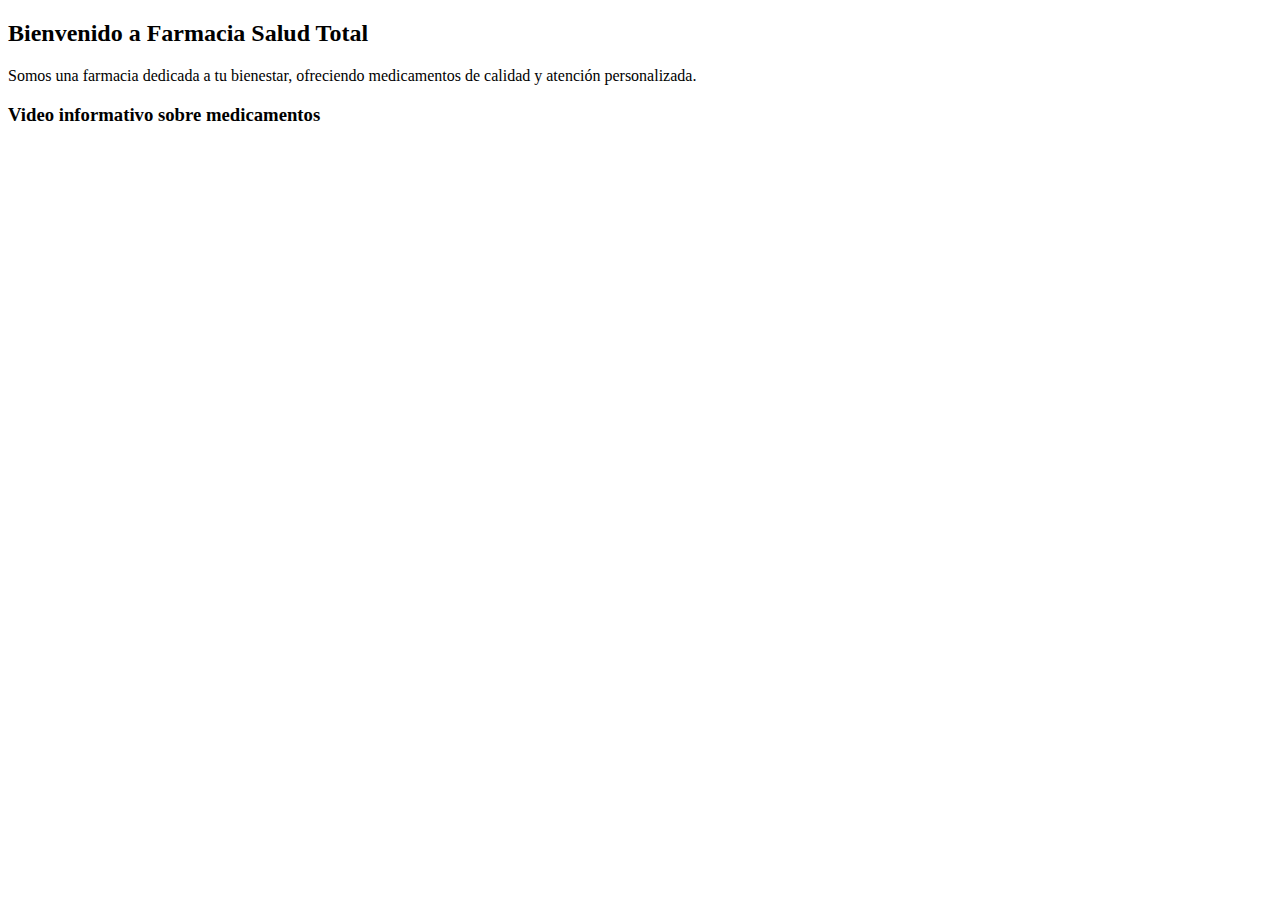
<file: Practica/src/main/resources/templates/index.html>
<!DOCTYPE html>
<html xmlns:th="http://www.thymeleaf.org" th:replace="base :: base(~{::body})">
<body>
    <div>
        <h2>Bienvenido a Farmacia Salud Total</h2>
        <p>Somos una farmacia dedicada a tu bienestar, ofreciendo medicamentos de calidad y atención personalizada.</p>
        <h3>Video informativo sobre medicamentos</h3>
        <iframe width="560" height="315" src="https://www.youtube.com/embed/1R6QKkK1Q2g" 
                title="Video sobre medicamentos" frameborder="0" allowfullscreen></iframe>
    </div>
</body>
</html>
</file>
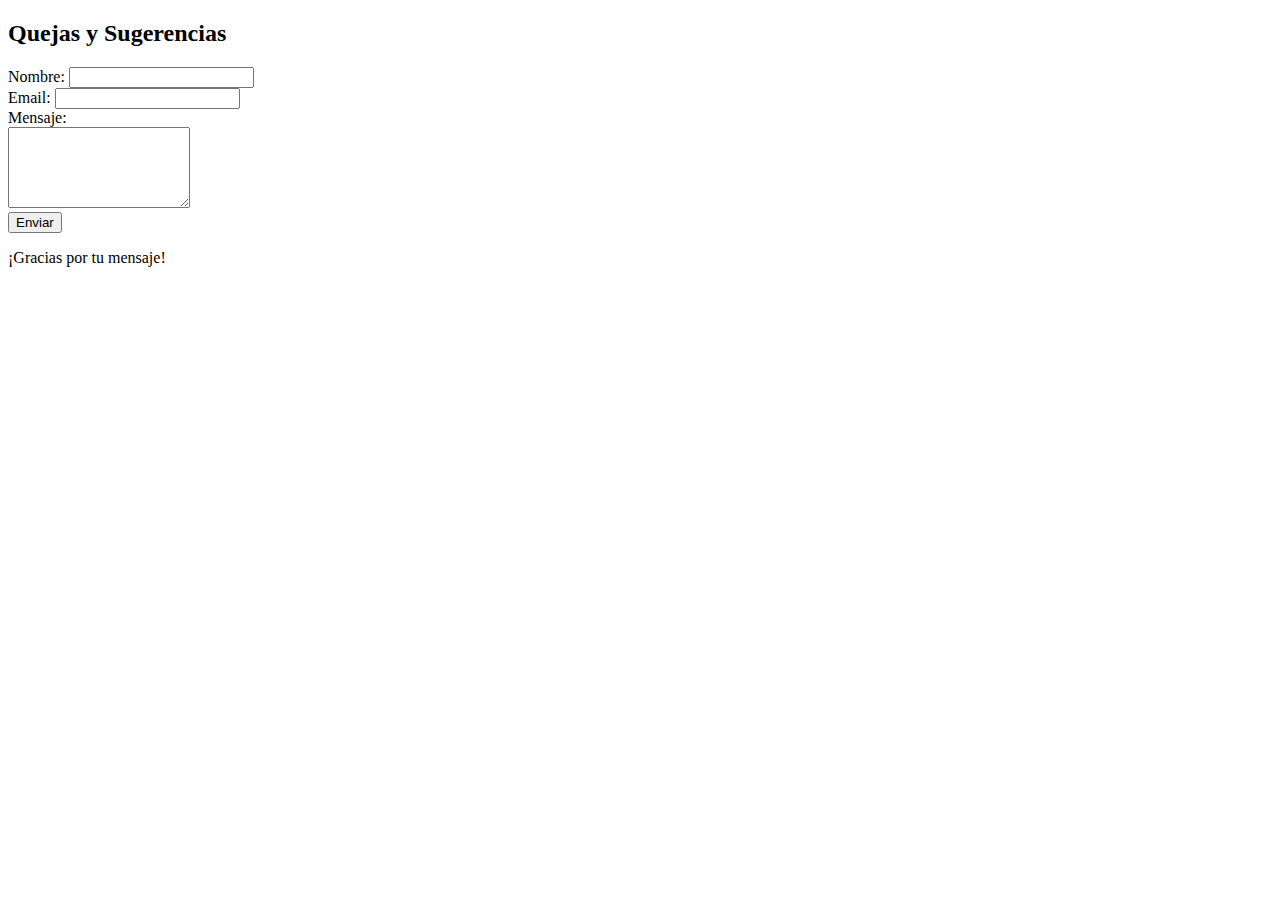
<file: Practica/src/main/resources/templates/contacto.html>
<!DOCTYPE html>
<html xmlns:th="http://www.thymeleaf.org" th:replace="base :: base(~{::body})">
<body>
    <div>
        <h2>Quejas y Sugerencias</h2>
        <form th:action="@{/contacto/enviar}" method="post">
            <label>Nombre:</label>
            <input type="text" name="nombre" required><br>
            <label>Email:</label>
            <input type="email" name="email" required><br>
            <label>Mensaje:</label><br>
            <textarea name="mensaje" rows="5" required></textarea><br>
            <button type="submit">Enviar</button>
        </form>
        <div th:if="${mensajeEnviado}">
            <p>¡Gracias por tu mensaje!</p>
        </div>
    </div>
</body>
</html>
</file>
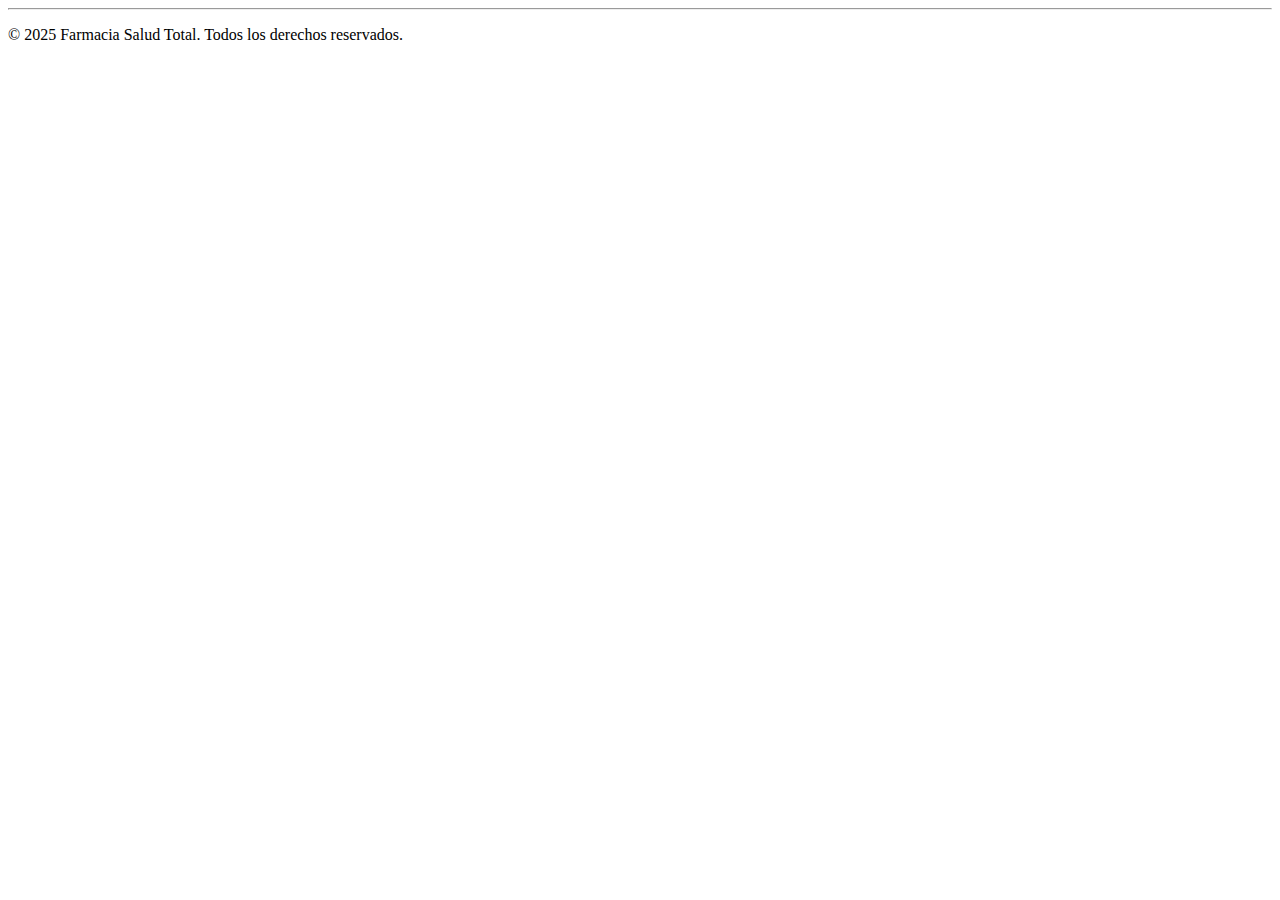
<file: Practica/src/main/resources/templates/fragments/footer.html>
<!DOCTYPE html>
<html xmlns:th="http://www.thymeleaf.org">
<head></head>
<body>
    <div th:fragment="footer">
        <hr>
        <p>&copy; 2025 Farmacia Salud Total. Todos los derechos reservados.</p>
    </div>
</body>
</html>
</file>
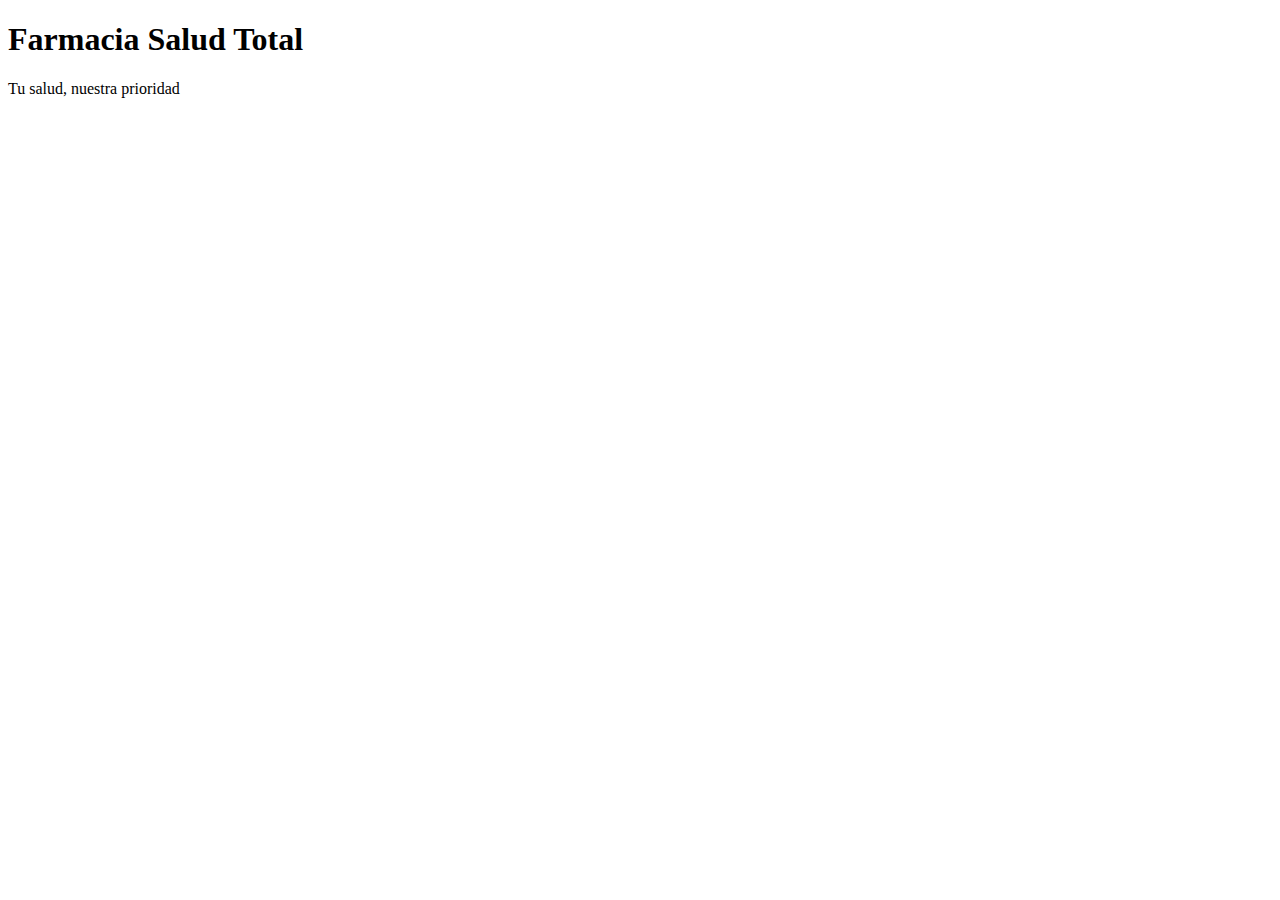
<file: Practica/src/main/resources/templates/fragments/header.html>
<!DOCTYPE html>
<html xmlns:th="http://www.thymeleaf.org">
<head></head>
<body>
    <div th:fragment="header">
        <h1>Farmacia Salud Total</h1>
        <p>Tu salud, nuestra prioridad</p>
    </div>
</body>
</html>
</file>
